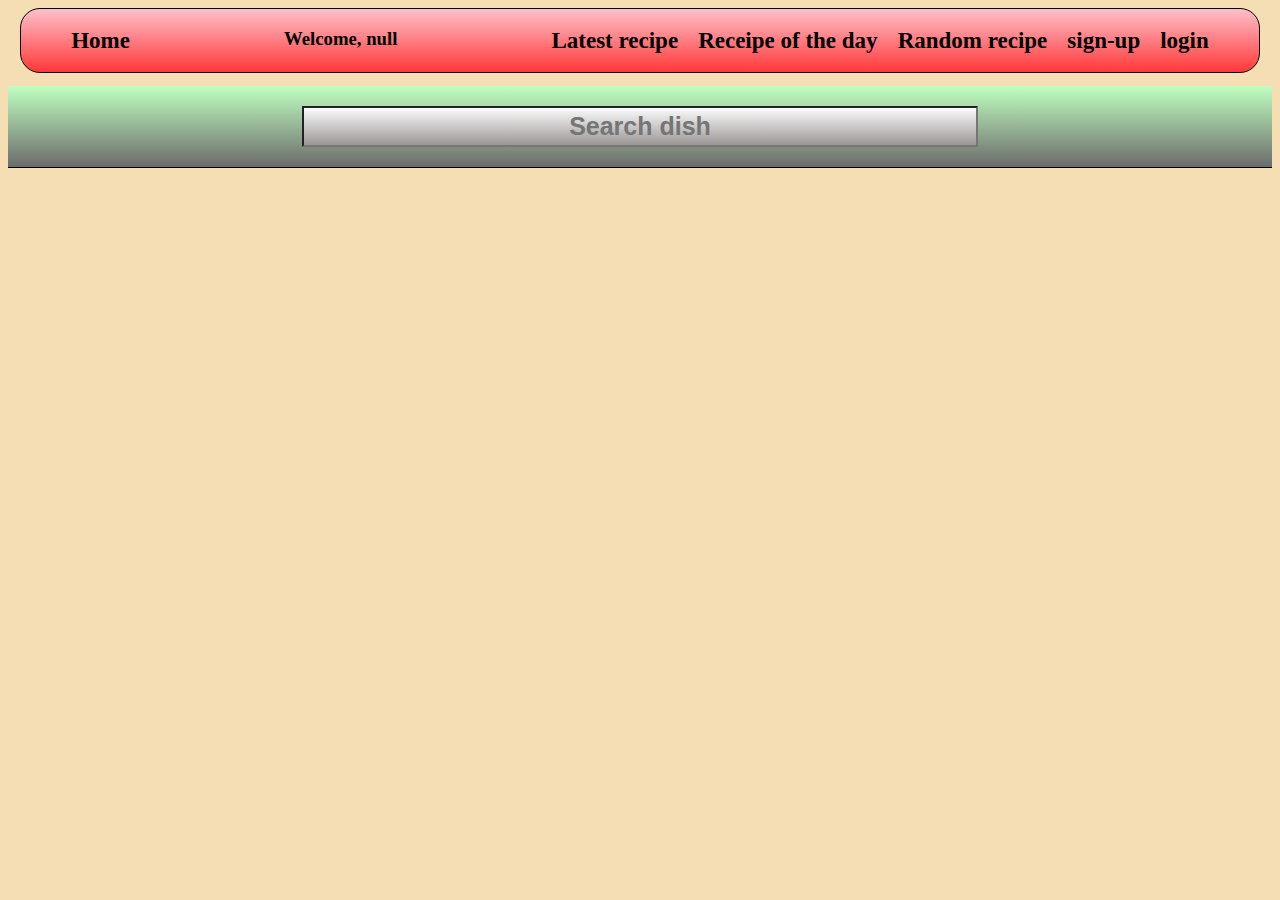
<file: index.html>
<!DOCTYPE html>
<html lang="en">
<head>
    <meta charset="UTF-8">
    <meta http-equiv="X-UA-Compatible" content="IE=edge">
    <meta name="viewport" content="width=device-width, initial-scale=1.0">
    <title>Document</title>
    <link rel="stylesheet" href="./style/index.css">
    <link rel="stylesheet" href="./style/home.css">
</head>
<body>
    <div class="navdiv"></div>
    <div class="search_div">
        <input  id="inputFood" type="text"  placeholder="Search dish">

    </div>
    <div id="display-div"></div>
</body>
</html>
<script type="module">
    let id;
    import navbar from './components/navbar.js';
    let navcontainer = document.querySelector('.navdiv')
    navcontainer.innerHTML= navbar();
    let searchin = document.getElementById('inputFood');
    
    
    import { getData,appendData } from './scripts/showData.js';
    searchin.addEventListener('input',function(){
        
        debounce(getFood,2000);
    })
    let display_div = document.getElementById('display-div');
        
    function debounce(fun,delay){
        if(id){
            clearTimeout(id);
        }
        id = setTimeout(function () {
            fun()
        }, delay);
    }
    async function getFood(){
        display_div.innerHTML = null;
        try {
            let items = document.getElementById('inputFood').value;
            if(items === null){
                display_div.innerHTML = null;
                return false;
            }
            let res = await getData(`https://www.themealdb.com/api/json/v1/1/filter.php?i=${items}`)
            let data = res.meals;
            let dataresponse = await appendData(data,display_div);
            console.log(data)
        }
        catch (error) {
            console.log('error in searchFood')
        }
    }

    var username = JSON.parse(localStorage.getItem('user_name'));
    var name_h3 = document.querySelector('.username');
    name_h3.textContent = `Welcome, ${username}`;
</script>
</file>
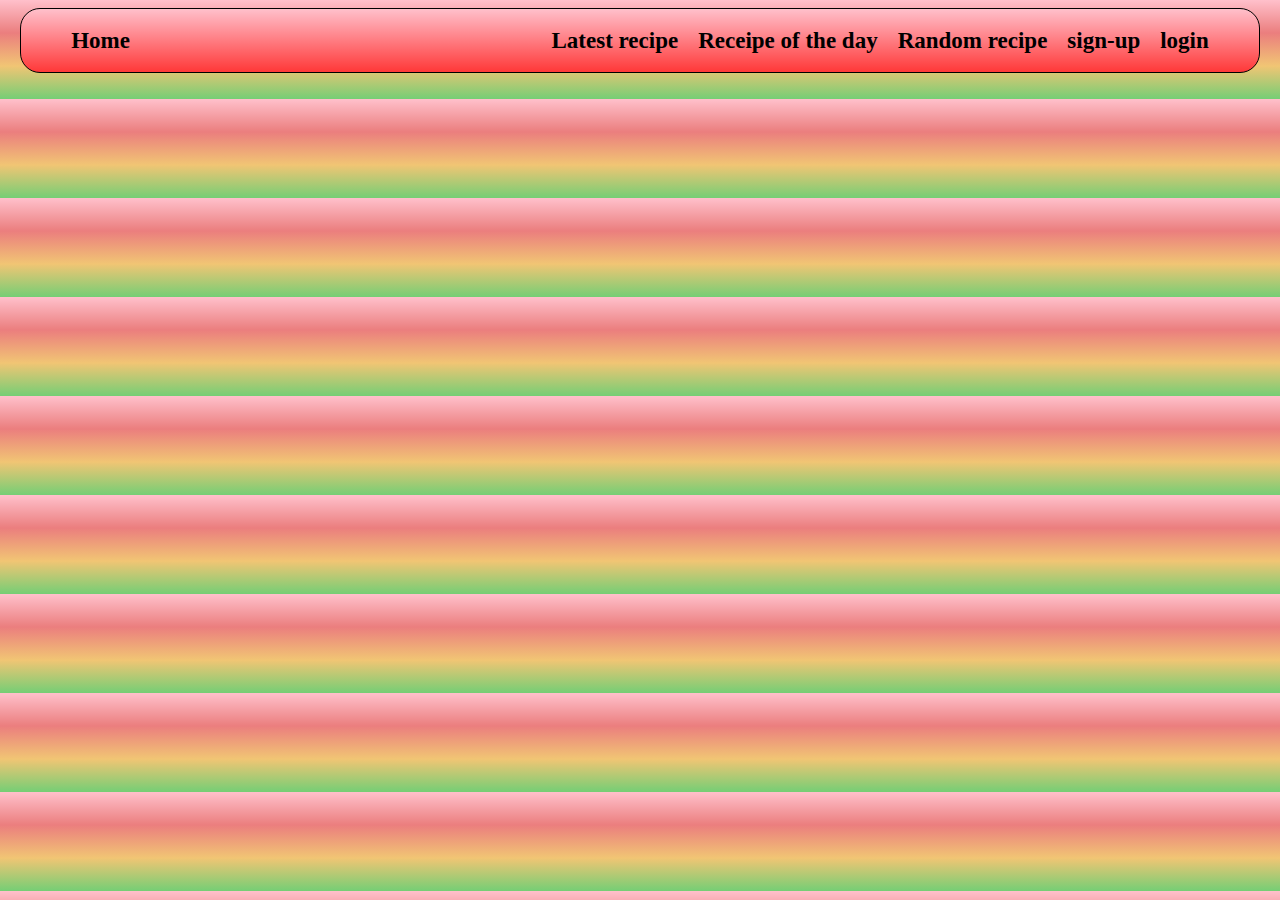
<file: display.html>
<!DOCTYPE html>
<html lang="en">
<head>
    <meta charset="UTF-8">
    <meta http-equiv="X-UA-Compatible" content="IE=edge">
    <meta name="viewport" content="width=device-width, initial-scale=1.0">
    <title>Document</title>
    <link rel="stylesheet" href="/style/index.css">
    <link rel="stylesheet" href="/style/random.css">
</head>
<body>
    <div id="navbar_div"></div>
    <div id="display_div"></div>
</body>
</html>
<script type="module">
 import navbar from "./components/navbar.js";
    var navb = document.getElementById('navbar_div');
    navb.innerHTML = navbar();
    import {getRandom,appendData} from "./scripts/random.js";

    let display_div = document.getElementById('display_div');
    let local_data = JSON.parse(localStorage.getItem('items_r'));
    async function data(){
        try {
            let data  = await appendData(local_data,display_div)
        }
        catch(error){
            console.log('error ',error)
        }
    }
    data();
</script>
</file>
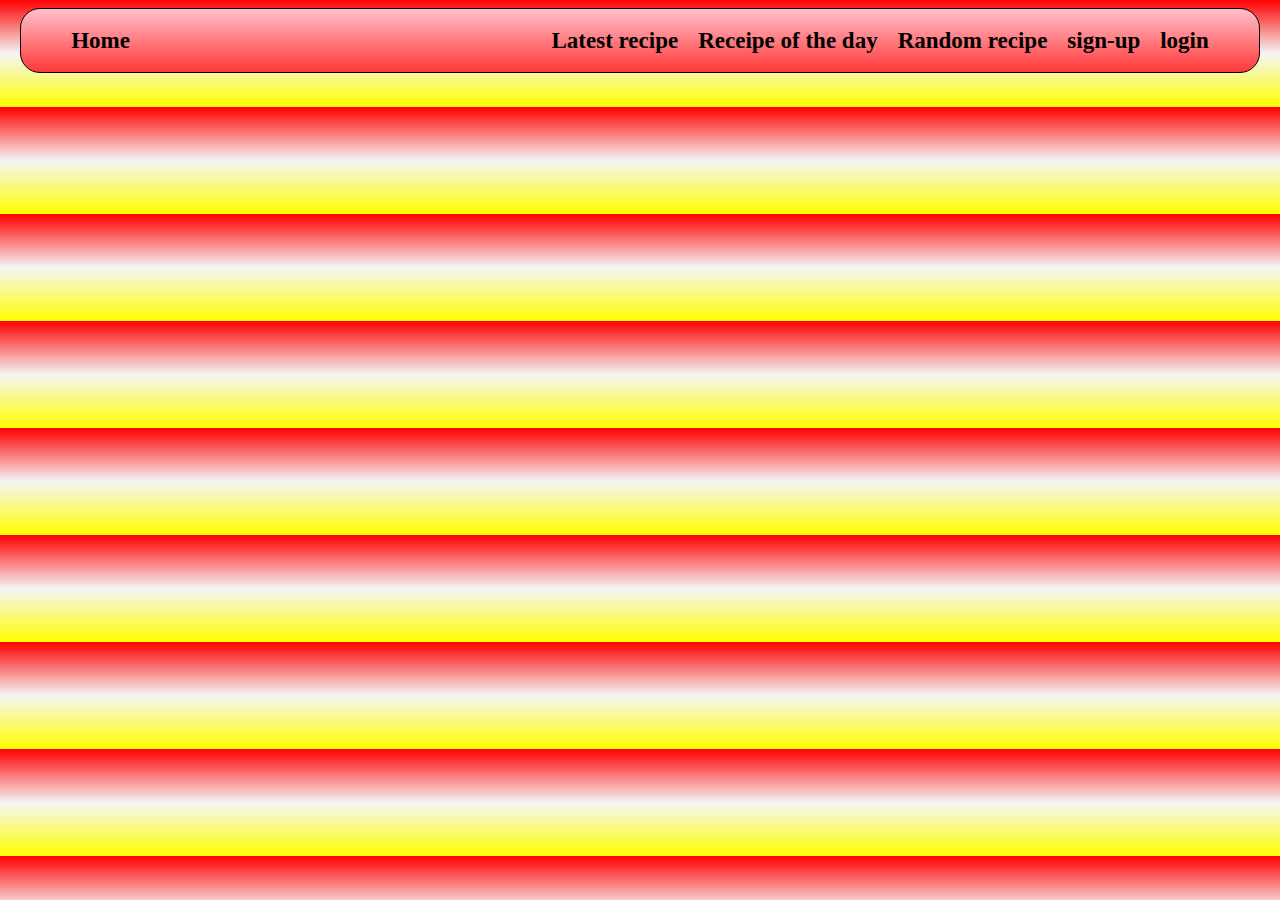
<file: latest.html>
<!DOCTYPE html>
<html lang="en">
<head>
    <meta charset="UTF-8">
    <meta http-equiv="X-UA-Compatible" content="IE=edge">
    <meta name="viewport" content="width=device-width, initial-scale=1.0">
    <title>Document</title>
    <link rel="stylesheet" href="./style/index.css">

    <link rel="stylesheet" href="./style/latest.css">
</head>
<body>
    <div id="nav_bar"></div>
    <div id="display_div"></div>
</body>
</html>
<script type="module">
    import navbar from './components/navbar.js';
    let navbar_div = document.getElementById('nav_bar');
    navbar_div.innerHTML = navbar();



    import { getData,appendData } from './scripts/showData.js';
    let url = "https://www.themealdb.com/api/json/v1/1/filter.php?a=indian";
    let display_div = document.getElementById('display_div');
    // let meal = document.querySelector('.meal_name').value;

    async function latestRe(url){
        try {
            let response = await getData(url);
            let data = response.meals;
            let dataTransfer = await appendData(data,display_div)
        }
        catch(error) {
            console.log('error in latest from latest',error);
        }
    }
    latestRe(url); 
</script>
</file>
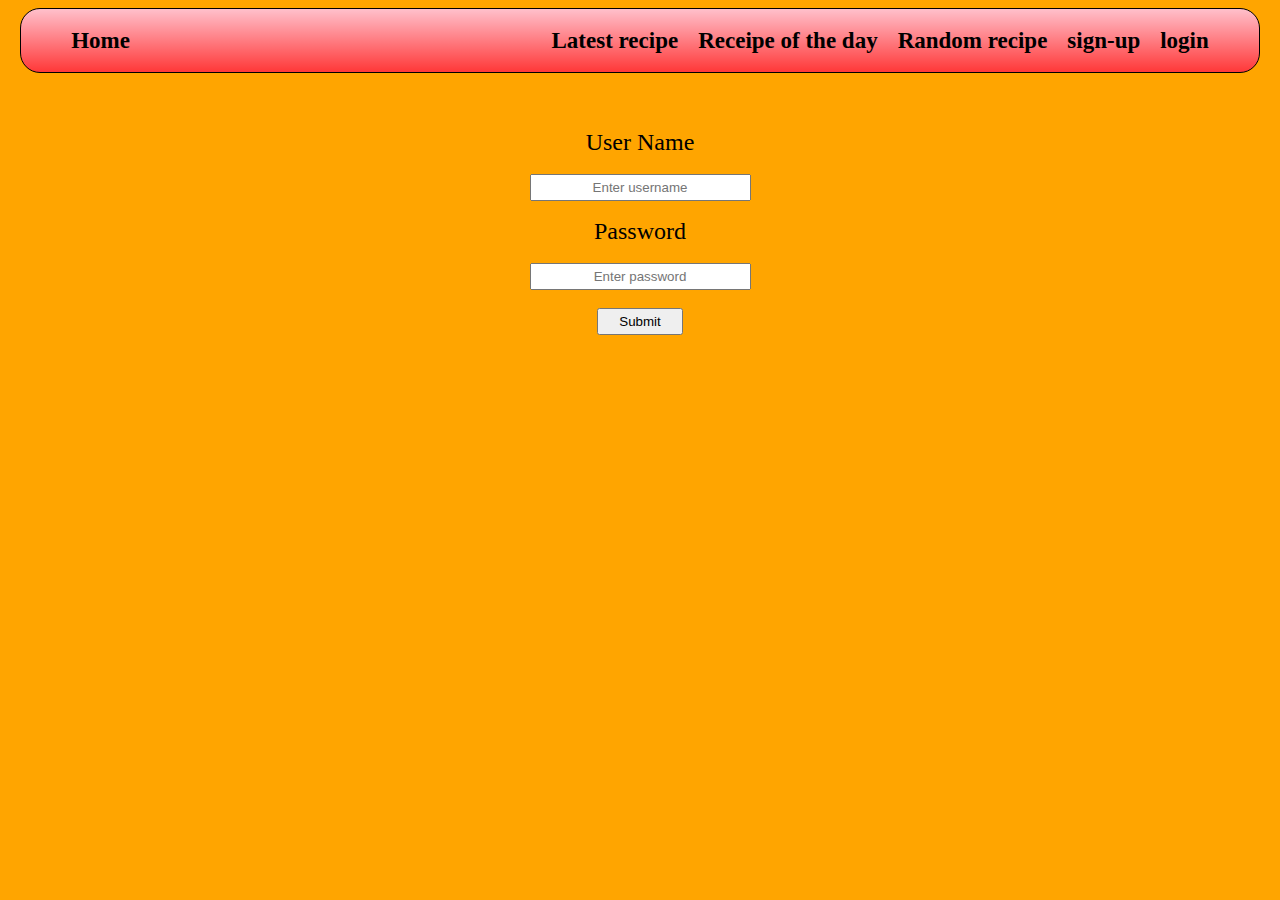
<file: login.html>
<!DOCTYPE html>
<html lang="en">
<head>
    <meta charset="UTF-8">
    <meta http-equiv="X-UA-Compatible" content="IE=edge">
    <meta name="viewport" content="width=device-width, initial-scale=1.0">
    <title>Document</title>
    <link rel="stylesheet" href="./style/index.css">
    <link rel="stylesheet" href="./style/login.css">
</head>
<body>
    <div class="navbar"></div>
    <div id="main">
        <form id="form">
            <p>User Name</p>
            <input id="username-login" type="text" placeholder="Enter username">
            <p>Password</p>
            <input id="password-login" type="password" placeholder="Enter password">
            <input id="submit_btn" type="submit">
        </form>
    </div>
</body>
</html>
<script type="module">
    import navbar from "./components/navbar.js";
    let dd = document.querySelector('.navbar');
    dd.innerHTML = navbar();
    let flag = false;
    let form = document.getElementById('form');
    form.addEventListener('submit',(event)=>{
        event.preventDefault()
        login()
    })
    async function login(){
        try {
            var login_data = {
            username:document.getElementById('username-login').value,
            password:document.getElementById('password-login').value,
            }
            login_data = JSON.stringify(login_data);
            let login_url = 'https://masai-api-mocker.herokuapp.com/auth/login';
            let response = await fetch(login_url, {
                method : 'POST',
                body : login_data,
                headers : {
    
                    'Content-Type':'application/json',
                }
            });
            let data = await response.json();
            console.log('data from here',data);
            let username = document.getElementById('username-login').value;
            if(data.error === false){
                getUser(username,data.token);
            }
            else if(data.error === true) {
                alert('Enter valid username and password');
                
            }
        }
        catch(error) {
            console.log('error',error);
            alert('Enter valid username and password');

        }
        
    }
    async function getUser (username, token){
        let api = `https://masai-api-mocker.herokuapp.com/user/${username}`;

        let response = await fetch(api, {
            headers : {
                'Content-Type': 'application/json',

                Authorization : `Bearer ${token}`,
            },

        });
        let data = await response.json()
        console.log(data);
        approve(data)
    }
    function approve(data){
        alert('login successful');
        let p = document.getElementById('username-login').value;
        console.log(p)
        localStorage.setItem('user_name',JSON.stringify(p));
        window.location.href = 'index.html';
    }
</script>
</file>
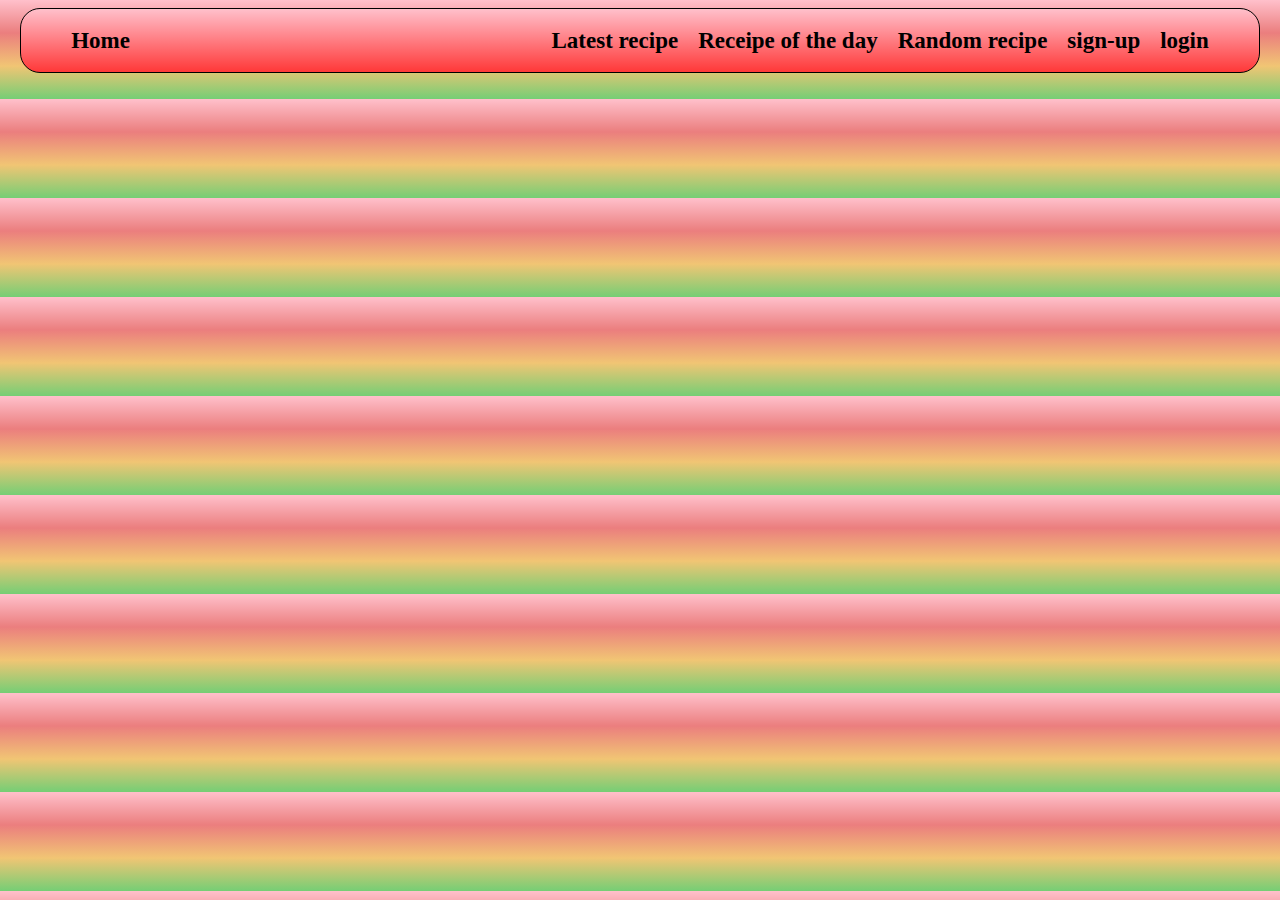
<file: random.html>
<!DOCTYPE html>
<html lang="en">
<head>
    <meta charset="UTF-8">
    <meta http-equiv="X-UA-Compatible" content="IE=edge">
    <meta name="viewport" content="width=device-width, initial-scale=1.0">
    <title>Document</title>
    <link rel="stylesheet" href="/style/index.css">
    <link rel="stylesheet" href="/style/random.css">
    
</head>
<body>
    <div id="navbar_div"></div>
    <div id="display_div"></div>
</body>
</html>
<script type="module">
    import navbar from "./components/navbar.js";
    var navb = document.getElementById('navbar_div');
    navb.innerHTML = navbar();
    import {getRandom,appendData} from "./scripts/random.js";
    
    let display_div = document.getElementById('display_div');
    async function data(){
        try {
            let res = await getRandom();
            let data  = await appendData(res,display_div)
        }
        catch(error){
            console.log('error ',error)
        }
    }
    data()
</script>
</file>
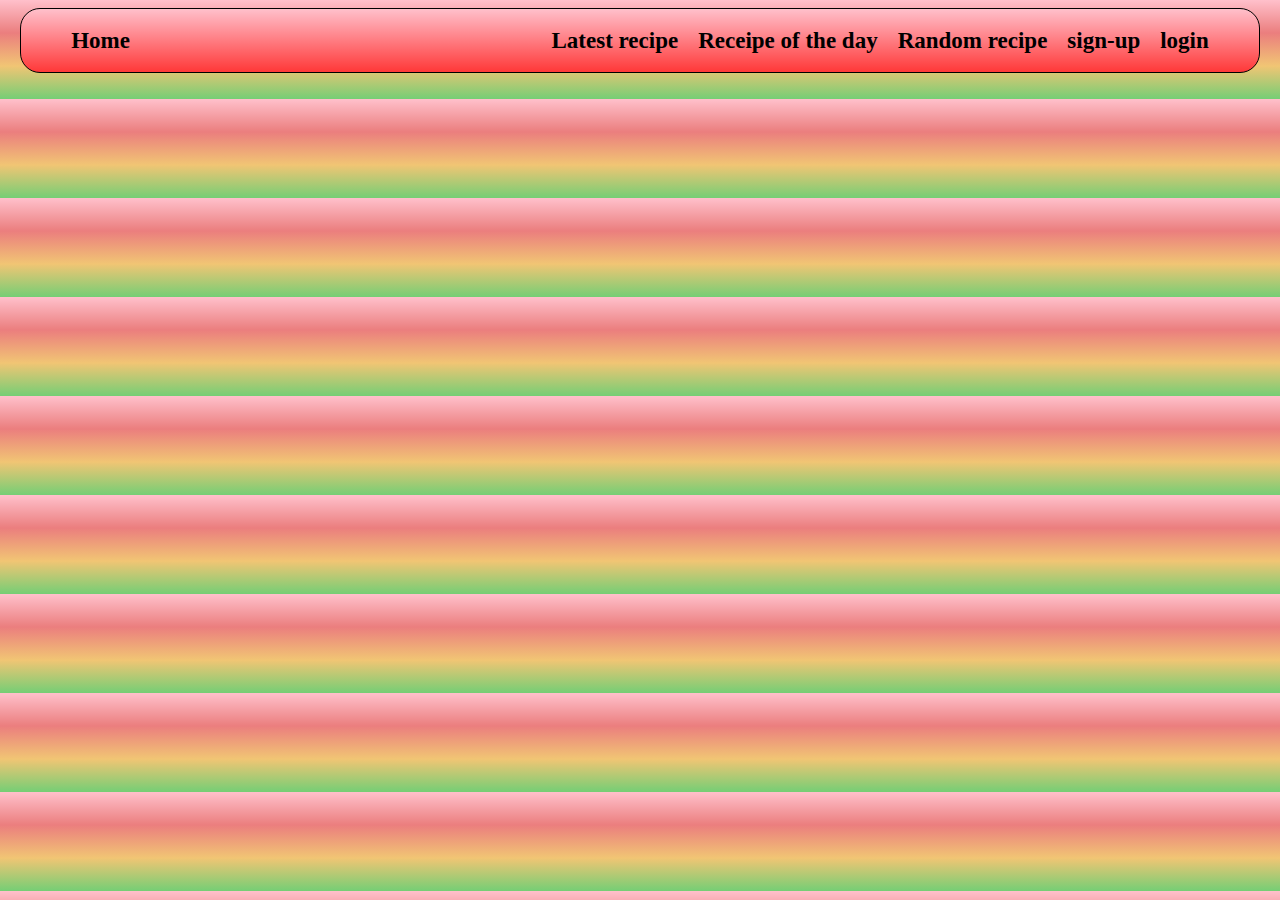
<file: receipe.html>
<!DOCTYPE html>
<html lang="en">
<head>
    <meta charset="UTF-8">
    <meta http-equiv="X-UA-Compatible" content="IE=edge">
    <meta name="viewport" content="width=device-width, initial-scale=1.0">
    <title>Document</title>
    <link rel="stylesheet" href="/style/index.css">
    <link rel="stylesheet" href="/style/random.css">
</head>
<body>
    <div id="navbar_div"></div>
    <div id="display_div"></div>
</body>
</html>
<script type="module">
    import navbar from "./components/navbar.js";
    var navb = document.getElementById('navbar_div');
    navb.innerHTML = navbar();
    import {getRandom,appendData} from "./scripts/random.js";
    let display_div = document.getElementById('display_div');
    async function data(){
        try {
            let res = await getRandom();
            let data  = await appendData(res,display_div)
            console.log(res);
        }
        catch(error){
            console.log('error ',error)
        }
    }
    data()
</script>
</file>
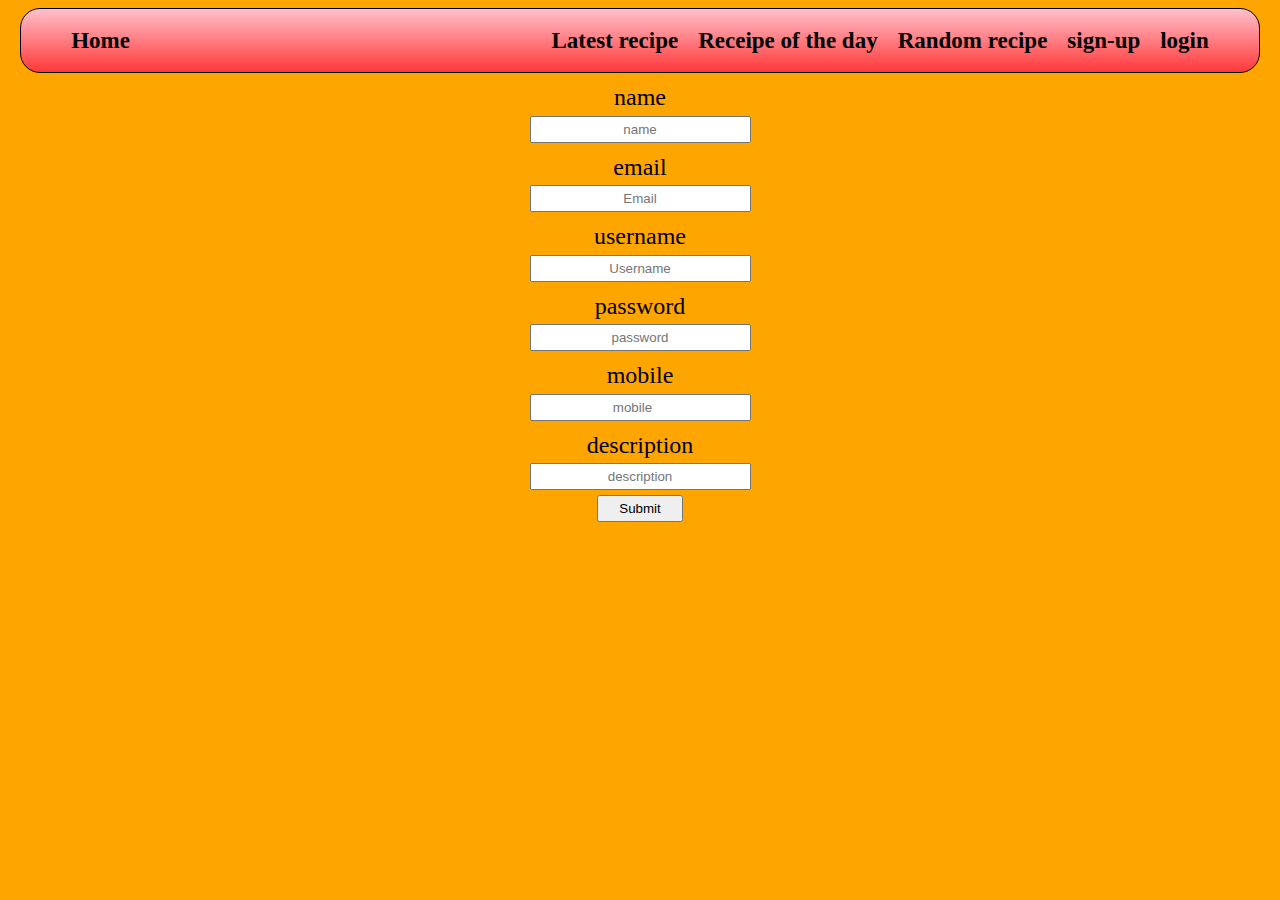
<file: sign-up.html>
<!DOCTYPE html>
<html lang="en">
<head>
    <meta charset="UTF-8">
    <meta http-equiv="X-UA-Compatible" content="IE=edge">
    <meta name="viewport" content="width=device-width, initial-scale=1.0">
    <title>Document</title>
    <link rel="stylesheet" href="./style/index.css">
    <link rel="stylesheet" href="./style/signup.css">

</head>
<body>
    <div class="navbar"></div>
    <div id="main">
        <form id="form">
            <p>name</p>
            <input id="name" type="text" placeholder="name">
            <p>email</p>
            <input id="email" type="email" placeholder="Email">
            <p>username</p>
            <input id="username" type="text" placeholder="Username">
            <p>password</p>
            <input id="password" type="password" placeholder="password">
            <p>mobile</p>
            <input id="mobile" type="number" placeholder="mobile">
            <p>description</p>
            <input id="description" type="text" placeholder="description">
            <input id="submit_btn" type="submit">
        </form>
    </div>
</body>
</html>
<script type="module">
    import navbar from "./components/navbar.js";
    let dd = document.querySelector('.navbar');
    dd.innerHTML = navbar();
    // let main_part = 'https://masai-api-mocker.herokuapp.com/';
    // let register = 'https://masai-api-mocker.herokuapp.com/auth/register';
    // let login = 'https://masai-api-mocker.herokuapp.com/auth/login';
    let form = document.getElementById('form');
    form.addEventListener('submit', (event)=>{
        event.preventDefault()
        register()
    });
    async function register() {
        var nam =  document.getElementById('name').value;
        var ema = document.getElementById('email').value;
        var pas = document.getElementById('password').value;
        var use = document.getElementById('username').value;
        var mob = document.getElementById('mobile').value;
        var dep = document.getElementById('description').value;
        if(nam === ''||ema === ''||pas === ''||use === ''||mob === ''||dep === ''){
            alert('Enter valid details')
            return false;
        }
        try {
            var register_data = {
                name : document.getElementById('name').value,
                email : document.getElementById('email').value,
                password : document.getElementById('password').value,
                username : document.getElementById('username').value,
                mobile : document.getElementById('mobile').value,
                description : document.getElementById('description').value,
            };
            register_data = JSON.stringify(register_data);
            console.log(register_data);
        }
        catch(error) {
            console.log('error in register',error);
        }

        let reg_api = 'https://masai-api-mocker.herokuapp.com/auth/register';


        let response = await fetch(reg_api, {
            method:'POST',
            body: register_data,
            headers : {
                'Content-Type':'application/json',
            }

        });
        let data  = await response.json();
        console.log('data',data)
        if(data.message){
            alert(data.message)
            window.location.href = 'login.html';
        }
    }
</script>
</file>
<file: style/index.css>
#navbar {
    display: flex;
    padding-left: 4%;
    padding-right: 4%;
    width: 90%;
    margin: auto;
    border: solid black 1px;
    justify-content: space-between;
    border-radius: 20px;
    background-image: linear-gradient(pink,rgb(255, 56, 56));
  }
  
  #navbar:hover {
    background-image: linear-gradient(pink,rgb(251, 126, 126));
  }
  #options {
    display: flex;
    gap: 20px;
  }
  h3>a {
    text-decoration: none;
    color: black;
    font-size: 23px;
  }
  h3 {
    transition: width 2s, height 6s, transform 0.3s;
  }
  h3:hover {
    transform: scale(1.2,1.6);
  }
  #data {
    display: grid;
    grid-template-columns: repeat(4,25%);
    justify-content: center;
    padding: 5%;
  }
  img {
    width: 30%;
  }
</file>
<file: style/home.css>
.search_div {
     display: flex;
     justify-content: center;
     margin-bottom: 0%;
     margin-top: 1%;
     border-bottom: 1px solid black;
     padding-bottom: 20px;
     padding-top: 20px;
    background-image: linear-gradient(rgb(192, 255, 192),rgb(107, 107, 107));
 }
 .search_div>input {
     padding: 4px 20px;
     width: 50%;
     font-weight: bolder;
     font-size: 25px;
     text-align: center;
     background-image: linear-gradient(rgb(251, 251, 251),rgb(155, 150, 150));

 }
 #display-div {
    display: grid;
    
    width: 100%;
    grid-template-columns: repeat(4,1fr);
    background-image: linear-gradient(pink,rgb(238, 45, 45));

  }
  .main_div {
    margin: 5%;
    /* margin-top: 6%; */
    height: 270px;
    transition: transform 0.3s;
    border-end-end-radius: 20px;
    border-top-left-radius: 20px;
    box-shadow: rgba(0, 0, 0, 0.4) 0px 2px 4px, rgba(0, 0, 0, 0.3) 0px 7px 13px -3px, rgba(0, 0, 0, 0.2) 0px -3px 0px inset;
  }
  .main_div:hover {
      transform: scale(1.1,1.1);
      color: rgb(255, 255, 255);
  }
  .img_div {
    height: 80%;
    width: 100%;

  }
  .img_div>img {
    height: 100%;
    width: 100%;
    border-top-left-radius: 20px;
  }
  .text_div {
    display: flex;
    justify-content: space-between;
  }
  .text_div>p {
    margin: 1%;
    margin-top: 3%;
  }
  body {
    background-color: wheat;
  }
</file>
<file: style/random.css>
#display_div {
    margin-top: 2%;
}
.main_div {
    display: flex;
    width: 100%;
    
}
.text_div {
    font-size: 25px;
    width: 60%;
    margin-left: 2%;
}
.img_div {
    margin-top: 4%;
    position: -webkit-sticky;
    position: sticky;
    top: 0;
    width: 40%;
    height: 500px;
    box-shadow: rgba(50, 50, 93, 0.25) 0px 50px 100px -20px, rgba(0, 0, 0, 0.3) 0px 30px 60px -30px, rgba(10, 37, 64, 0.35) 0px -2px 6px 0px inset;
}
.img_div>img {
    height: 500px;
    width: 100%;
}
.ingredient_list>li {
    list-style-type: none;
    margin-top: 3%;
}
.ingredient_list>li:nth-child(odd):hover {
    background-color: linear-gradient(red, yellow);
    cursor: pointer;
}
.ingredient_list>li:nth-child(even):hover {
    background-color:coral;
    cursor: pointer;
}
body {
    background-color:slategray;
}
.steps_div {
    width: 90%;
}
.iframe {
    width: 80%;
    height: 400px;
}
.steps_div::before {
    content: 'Instructions : ';
}
body {
    background-image: linear-gradient(pink,rgb(235, 126, 126), rgb(241, 197, 116),rgb(117, 206, 117));
}
</file>
<file: style/latest.css>
#display_div {
  display: grid;
  width: 100%;
  grid-gap: 20px;
  margin-top: 2%;
  grid-template-columns: repeat(4,1fr);
}
.main_div {
height: 270px;
border-end-end-radius: 20px;
border-top-left-radius: 20px;
transition: width 2s, height 6s, transform 0.5s;
box-shadow: rgba(0, 0, 0, 0.4) 0px 2px 4px, rgba(0, 0, 0, 0.3) 0px 7px 13px -3px, rgba(0, 0, 0, 0.2) 0px -3px 0px inset;
}
.main_div:hover {
  transform: scale(1.1, 1.1);
  background-image: linear-gradient(rgb(117, 56, 197),bisque);

}
.img_div {
height: 80%;
width: 100%;

}
.img_div>img {
height: 100%;
width: 100%;
border-top-left-radius: 20px;
}
.text_div {
display: flex;
justify-content: space-between;
}
.text_div>p {
margin: 1%;
margin-top: 3%;
}
body {
  background-image: linear-gradient(red,whitesmoke,yellow);

}
</file>
<file: style/login.css>
#main {
    display: flex;
    margin-top: 3%;
}
#form {
    margin: auto;
}
#form>input {
    display: block;
    text-align: center;
    padding: 4px 20px;
    margin: 1%;
    margin: auto;
    margin-top: 8%;
}
#form>p {
    text-align: center;
    font-size: 24px;
    margin: 0%;
    margin-top: 8%;
}
body {
    background-color: orange
}
#submit_btn {
    transition: width 2s, height 4s, transform 0.5s;
}
#submit_btn:hover {
    transform: scale(1.2,1.2);
    background-image: linear-gradient(orange,black);
    color: white;
    /* font-size: 23px; */
}
</file>
<file: style/signup.css>
#main {
    display: flex;
}
#form {
    margin: auto;
}
#form>input {
    display: block;
    text-align: center;
    padding: 4px 20px;
    margin: 1%;
    margin: auto;
    margin-top: 2%;
}
#form>p {
    text-align: center;
    font-size: 24px;
    margin-bottom: 0%;
    margin-top: 5%;
}
body {
    background-color: orange
}
#submit_btn {
    margin-top: 7%;
    transition: width 2s, height 4s, transform 0.5s;
}
#submit_btn:hover {
    transform: scale(1.3,1.4);
    background-image: linear-gradient(orange,black);
    color: white;
    /* font-size: 23px; */
}
</file>
